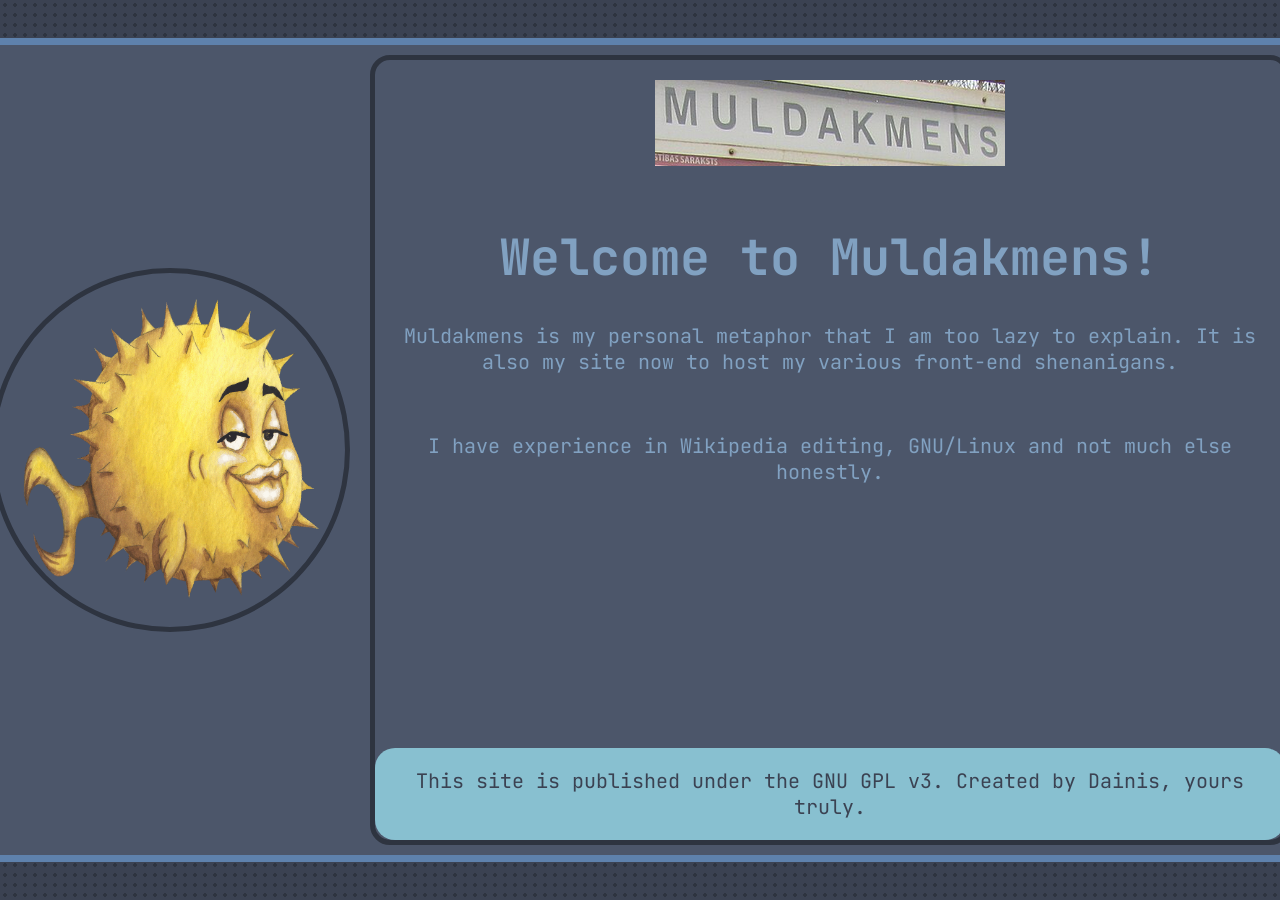
<file: site/index.html>
<!DOCTYPE html>
<html lang="en">
<head>
    
    <meta charset="UTF-8">
    <meta name="viewport" content="width=device-width, initial-scale=1.0">
    <link rel="stylesheet" href="stils.css">
    <title>muldakmens</title>
</head>
<body>
    <div class="konteineris">
        <div id="zivs">
            <img src="openbsd_puffy.png" width="300px" height="300px">
        </div>
        <div id="tkont">
          <center>
            <img src="Snapshot_2024-04-03_21-11-21.png" style="align-items: center; padding: 20px;">
            <h1 style="text-align: center;">Welcome to Muldakmens!</h1>
            <p>Muldakmens is my personal metaphor that I am too lazy to explain. It is also my site now to host my various front-end shenanigans.</p>
            <br>
            <p>I have experience in Wikipedia editing, GNU/Linux and not much else honestly.</p>
          </center>
          <div id="kaajene">
            <p style="color: #3b4252;">This site is published under the GNU GPL v3. Created by Dainis, yours truly.</p>
          </div>
        </div>
</body>
</html>
</file>
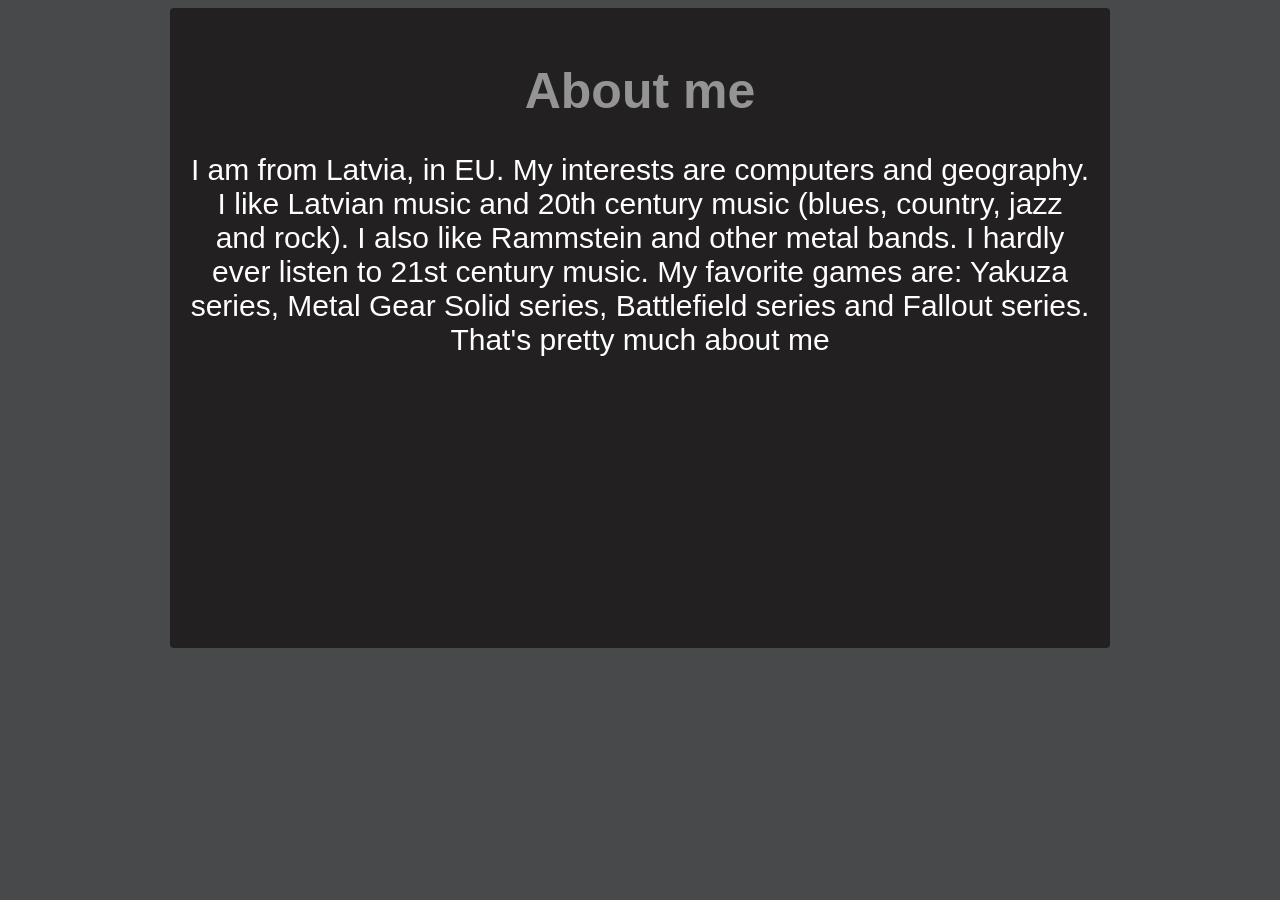
<file: aboutme.html>
<!DOCTYPE html>
<html lang="en">
<head>
<link rel="stylesheet" href="styles.css">
<meta charset="UTF-8">
<title>About me</title>
</head>
<body>
<center>
<div id="rcorners2">
    <center>
        <h1> About me </h1>
    </center>
<p> 

    I am from Latvia, in EU. My interests are computers and geography. I like Latvian music and 20th century music (blues, country, jazz and rock). I also like Rammstein and other metal bands. I hardly ever listen to 21st century music.  My favorite games are: Yakuza series, Metal Gear Solid series, Battlefield series and Fallout series. That's pretty much about me

</p>
</div>
</center>
</body>
</html>
</file>
<file: site/stils.css>
@import url('https://fonts.googleapis.com/css2?family=JetBrains+Mono:ital,wght@0,100..800;1,100..800&display=swap');

.konteineris {
    width: 1300px;
    height: 800px;
    margin: 50px;
    display: flex;
    justify-content: space-between;
    align-items: center;
    background-color:#4c566a;
    
    padding: 10px;
    border: 7px solid #5e81ac;
    border-radius: 15px;
    justify-content: flex-start;
}
  
body {
    background-color: #3b4252;
    font-family: Arial, sans-serif;
    display: flex;
    flex-direction: column;
    align-items: center;
    justify-content: center;
    height: 100vh;
    margin: 0;

    margin: 0;
    padding: 0;
    background-image: radial-gradient(#2e3440 2px, transparent 2px); /* Dotted pattern */
    background-size: 10px 10px; /* Size of dots */
}

#zivs {
    padding: 25px;
    border: 5px solid #2e3440 ;
    border-radius: 100%;
}

#tkont {
    border: 5px solid #2e3440;
    border-radius: 20px;
    width: 1000px; 
    height: 780px;  
    margin-left: 20px;
    position: relative; 
}

h1 {
    font-family: "JetBrains Mono", monospace;
    font-size: 50px;
    color: #81a1c1;
}

p {
    font-family: "JetBrains Mono", monospace;
    font-size: 20px;
    color: #81a1c1;
}

#kaajene {
  position: absolute;
  left: 0;
  bottom:0; 
  width: 100%;
  background-color: #88c0d0;
  color: white;
  text-align: center;
  border: 5px transparent;
  border-radius: 20px;
}
/*
#2e3440 border
 #4c566a bg
#3b4252 kont.
*/
</file>
<file: styles.css>
h1 {
    text-align: center;
    color: #949494 ;
    font-size: 50px;
    font-family: Trebuchet MS, sans-serif;
}

h2 {
    text-align: center;
    color: white;
    text-align: center; 
    font-family: Verdana;
}

h3 {
    text-align: center;
    text-transform: uppercase;
    color: rgb(240, 28, 28);
    font-size: 50px;
    font-family: DejaVu Sans Mono, monospace;
}

h4 {
    color: white;
    font-size: 30px;
    font-family: Arial, sans-serif;
}

body {
    background-color: #48494b;
}

p {
    font-size: 30px;    
    color: white;
    font-family: Arial Narrow, sans-serif;
}





#rcorners1 {
    border-radius: 25px;
    background: #222021;
    padding: 20px; 
    width: 900px;
    height: 1400px;
    border-radius: 0.25rem
}


#rcorners2 {
    border-radius: 25px;
    background: #222021;
    padding: 20px; 
    width: 900px;
    height: 600px;
    border-radius: 0.25rem;
}

.button {
  border: none;
  color: grey;
  padding: 12px 26px;
  text-align: center;
  text-decoration: none;
  display: inline-block;
  font-size: 16px;
  margin: 4px 2px;
  transition-duration: 0.7s;
  cursor: pointer;
}


.button1 {
  background-color: #4d4d4d; 
  color: black; 
}

.button1:hover {
  background-color: #3115ff;
  color: white;
}


a {
	color:#7fd079
}
</file>
